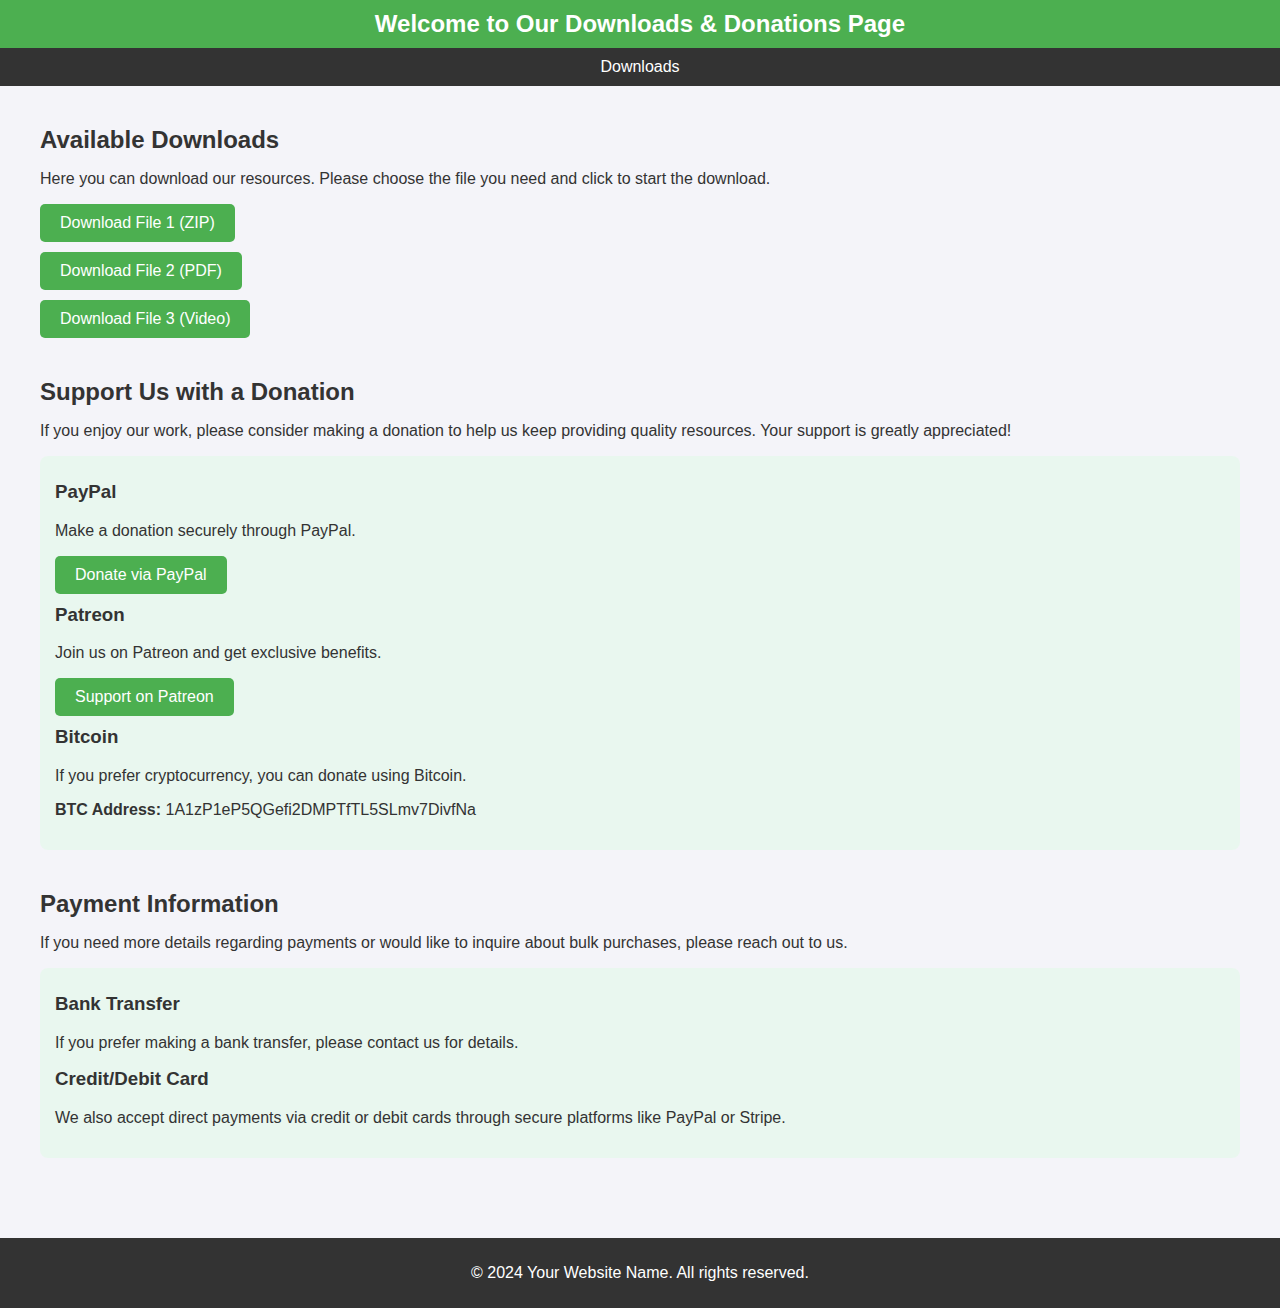
<file: public/downloads/index.html>
<!DOCTYPE html>
<html lang="en">
<head>
    <meta charset="UTF-8">
    <meta name="viewport" content="width=device-width, initial-scale=1.0">
    <title>Downloads & Donations</title>
    <style>
        body {
            font-family: Arial, sans-serif;
            margin: 0;
            padding: 0;
            background-color: #f4f4f9;
            color: #333;
        }
        header {
            background-color: #4CAF50;
            color: white;
            padding: 10px 0;
            text-align: center;
        }
        h1, h2 {
            font-size: 24px;
            margin: 0;
        }
        nav {
            background-color: #333;
            color: white;
            padding: 10px;
            text-align: center;
        }
        nav a {
            color: white;
            margin: 0 15px;
            text-decoration: none;
        }
        nav a:hover {
            text-decoration: underline;
        }
        .container {
            max-width: 1200px;
            margin: 20px auto;
            padding: 20px;
        }
        .section {
            margin-bottom: 40px;
        }
        .download-list, .donation-info {
            list-style-type: none;
            padding: 0;
        }
        .download-list li, .donation-info li {
            margin: 10px 0;
        }
        .donation-info {
            background-color: #e9f7ef;
            padding: 15px;
            border-radius: 8px;
        }
        .donation-info h3 {
            margin-top: 0;
        }
        .button {
            display: inline-block;
            padding: 10px 20px;
            background-color: #4CAF50;
            color: white;
            border: none;
            border-radius: 5px;
            text-decoration: none;
            font-size: 16px;
        }
        .button:hover {
            background-color: #45a049;
        }
        footer {
            text-align: center;
            background-color: #333;
            color: white;
            padding: 10px 0;
        }
    </style>
</head>
<body>

<header>
    <h1>Welcome to Our Downloads & Donations Page</h1>
</header>

<nav>
    <a href="downloads.html">Downloads</a>
</nav>

<div class="container">

    <!-- Download Section -->
    <section class="section" id="downloads">
        <h2>Available Downloads</h2>
        <p>Here you can download our resources. Please choose the file you need and click to start the download.</p>
        <ul class="download-list">
            <li><a href="https://username.github.io/repository-name/file1.zip" class="button" download>Download File 1 (ZIP)</a></li>
            <li><a href="https://username.github.io/repository-name/file2.pdf" class="button" download>Download File 2 (PDF)</a></li>
            <li><a href="https://username.github.io/repository-name/file3.mp4" class="button" download>Download File 3 (Video)</a></li>
        </ul>
    </section>

    <!-- Donation Section -->
    <section class="section" id="donations">
        <h2>Support Us with a Donation</h2>
        <p>If you enjoy our work, please consider making a donation to help us keep providing quality resources. Your support is greatly appreciated!</p>
        <ul class="donation-info">
            <li>
                <h3>PayPal</h3>
                <p>Make a donation securely through PayPal.</p>
                <a href="https://www.paypal.com/donate?hosted_button_id=YOUR_PAYPAL_BUTTON_ID" class="button" target="_blank">Donate via PayPal</a>
            </li>
            <li>
                <h3>Patreon</h3>
                <p>Join us on Patreon and get exclusive benefits.</p>
                <a href="https://www.patreon.com/yourprofile" class="button" target="_blank">Support on Patreon</a>
            </li>
            <li>
                <h3>Bitcoin</h3>
                <p>If you prefer cryptocurrency, you can donate using Bitcoin.</p>
                <p><strong>BTC Address:</strong> 1A1zP1eP5QGefi2DMPTfTL5SLmv7DivfNa</p>
            </li>
        </ul>
    </section>

    <!-- Payment Information -->
    <section class="section" id="payment-info">
        <h2>Payment Information</h2>
        <p>If you need more details regarding payments or would like to inquire about bulk purchases, please reach out to us.</p>
        <ul class="donation-info">
            <li>
                <h3>Bank Transfer</h3>
                <p>If you prefer making a bank transfer, please contact us for details.</p>
            </li>
            <li>
                <h3>Credit/Debit Card</h3>
                <p>We also accept direct payments via credit or debit cards through secure platforms like PayPal or Stripe.</p>
            </li>
        </ul>
    </section>

</div>

<footer>
    <p>&copy; 2024 Your Website Name. All rights reserved.</p>
</footer>

</body>
</html>
</file>
